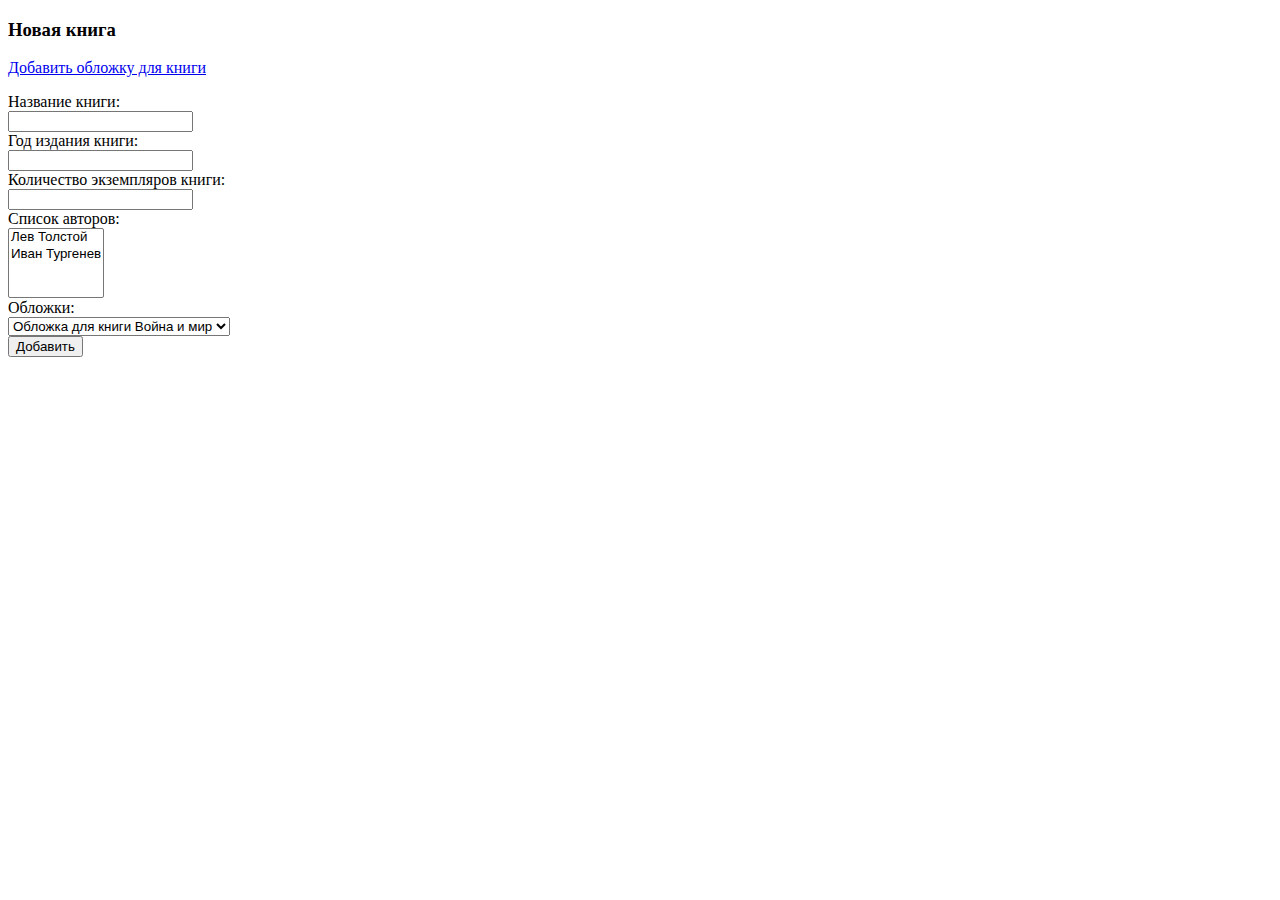
<file: web/createBook.html>
<!DOCTYPE html>
<!--
To change this license header, choose License Headers in Project Properties.
To change this template file, choose Tools | Templates
and open the template in the editor.
-->
<html>
    <head>
        <title>Новая книга</title>
        <meta charset="UTF-8">
        <meta name="viewport" content="width=device-width, initial-scale=1.0">
        <link href="https://cdn.jsdelivr.net/npm/bootstrap@5.0.2/dist/css/bootstrap.min.css" rel="stylesheet" integrity="sha384-EVSTQN3/azprG1Anm3QDgpJLIm9Nao0Yz1ztcQTwFspd3yD65VohhpuuCOmLASjC" crossorigin="anonymous">
        <link rel="stylesheet" href="css/createBook.css">
    </head>
    <body>
        <h3 class="w-100 mt-5 d-flex justify-content-center">Новая книга</h3>
        <div class="w-100 d-flex justify-content-center p-5">
            <div class="card" style="width: 40rem;">
                <div class="card-body">
                    <p class="w-100 d-flex justify-content-center p-5"><a href="addCover">Добавить обложку для книги</a></p>
                    <form method="POST" action="createBook">
                      <div class="mb-3 row">
                        <label for="bookName" class="col-sm-5 col-form-label">Название книги:</label>
                        <div class="col-sm-7">
                          <input type="text" class="form-control" id="bookName" name="name" value="">
                        </div>
                      </div>
                      <div class="mb-3 row">
                        <label for="published-year" class="col-sm-5 col-form-label">Год издания книги:</label>
                        <div class="col-sm-7">
                          <input type="text" class="form-control" id="published-year" name="publishedYear" value="">
                        </div>
                      </div>
                      <div class="mb-3 row">
                        <label for="quantity" class="col-sm-5 col-form-label">Количество экземпляров книги:</label>
                        <div class="col-sm-7">
                          <input type="text" class="form-control" id="quantity" name="quantity" value="">
                        </div>
                      </div>
                      <div class="mb-3 row">
                        <label for="authors_select" class="col-sm-5 col-form-label">Список авторов:</label>
                        <div class="col-sm-7">
                            <select name="authors" id="authors_select" class="form-select" multiple>
                                <option value="1">Лев Толстой</option>
                                <option value="2">Иван Тургенев</option>
                            </select>
                        </div>
                      </div>
                      <div class="mb-3 row">
                        <label for="covers_select" class="col-sm-5 col-form-label justify-content-md-end">Обложки:</label>
                        <div class="col-sm-7">
                            <select name="coverId" id="covers_select" class="form-select">
                                <option value="2" selected>Обложка для книги Отцы и дети</option>
                                <option value="1" selected>Обложка для книги Война и мир</option>
                            </select>
                        </div>
                      </div>

                      <div class="d-grid gap-2 d-md-flex justify-content-md-end">
                          <button type="button" class="btn btn-primary me-md-2" id="addBook">Добавить</button>
                      </div>

                    </form>
                </div>
            </div>
        </div>
    <script src="https://cdn.jsdelivr.net/npm/bootstrap@5.0.2/dist/js/bootstrap.bundle.min.js" integrity="sha384-MrcW6ZMFYlzcLA8Nl+NtUVF0sA7MsXsP1UyJoMp4YLEuNSfAP+JcXn/tWtIaxVXM" crossorigin="anonymous"></script>
    <script src="js/createBook.js"></script>    
    </body>
</html>
</file>
<file: web/css/createBook.css>
/*
To change this license header, choose License Headers in Project Properties.
To change this template file, choose Tools | Templates
and open the template in the editor.
*/
/* 
    Created on : 05.05.2023, 12:46:42
    Author     : pupil
*/
</file>
